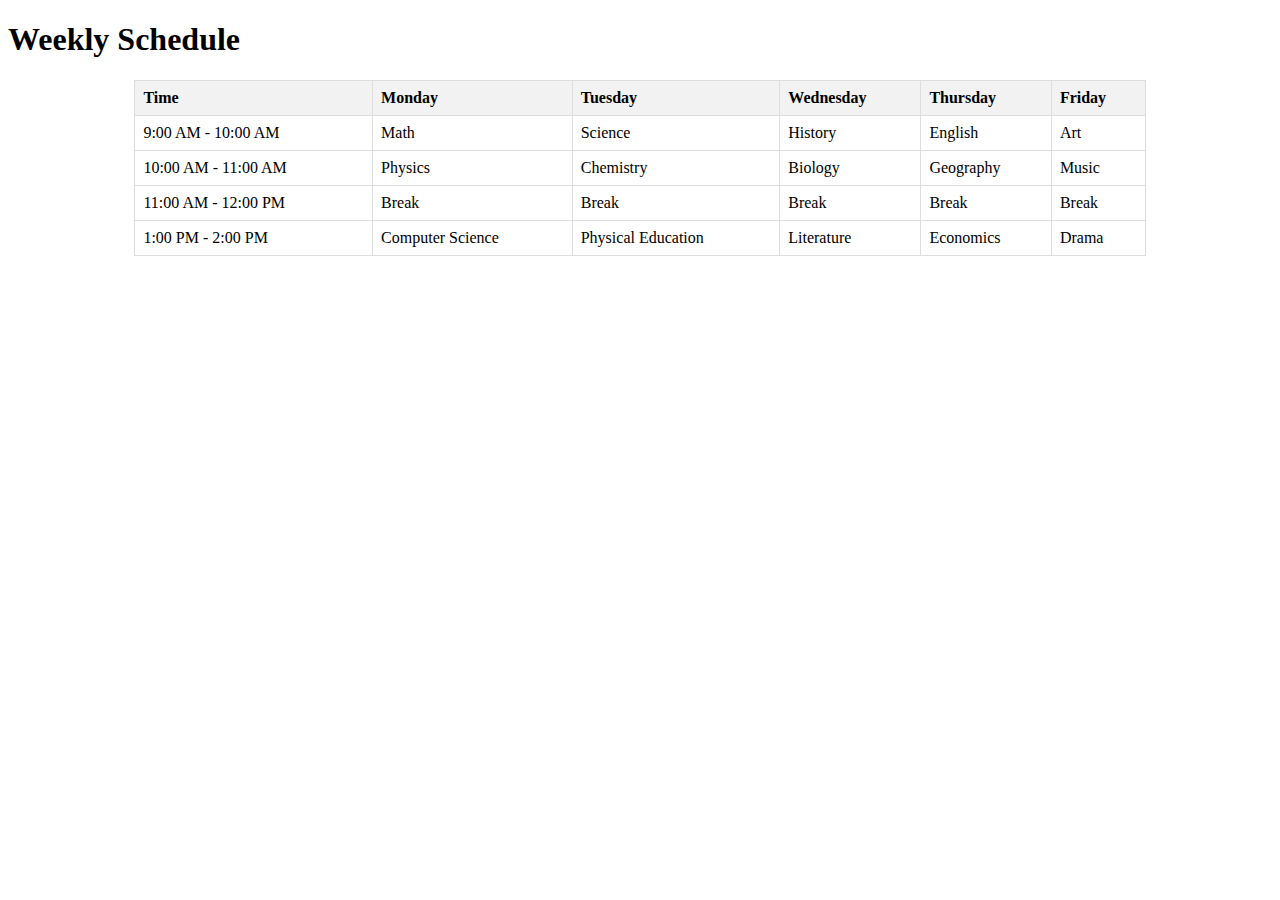
<file: tt.html>
<!DOCTYPE html>
<html>
<head>
<title>Simple Timetable</title>
<style>
  table {
    width: 80%;
    border-collapse: collapse;
    margin: 20px auto;
  }
  th, td {
    border: 1px solid #ddd;
    padding: 8px;
    text-align: left;
  }
  th {
    background-color: #f2f2f2;
  }
</style>
</head>
<body>

<h1>Weekly Schedule</h1>

<table>
  <thead>
    <tr>
      <th>Time</th>
      <th>Monday</th>
      <th>Tuesday</th>
      <th>Wednesday</th>
      <th>Thursday</th>
      <th>Friday</th>
    </tr>
  </thead>
  <tbody>
    <tr>
      <td>9:00 AM - 10:00 AM</td>
      <td>Math</td>
      <td>Science</td>
      <td>History</td>
      <td>English</td>
      <td>Art</td>
    </tr>
    <tr>
      <td>10:00 AM - 11:00 AM</td>
      <td>Physics</td>
      <td>Chemistry</td>
      <td>Biology</td>
      <td>Geography</td>
      <td>Music</td>
    </tr>
    <tr>
      <td>11:00 AM - 12:00 PM</td>
      <td>Break</td>
      <td>Break</td>
      <td>Break</td>
      <td>Break</td>
      <td>Break</td>
    </tr>
    <tr>
      <td>1:00 PM - 2:00 PM</td>
      <td>Computer Science</td>
      <td>Physical Education</td>
      <td>Literature</td>
      <td>Economics</td>
      <td>Drama</td>
    </tr>
  </tbody>
</table>

</body>
</html>
</file>
